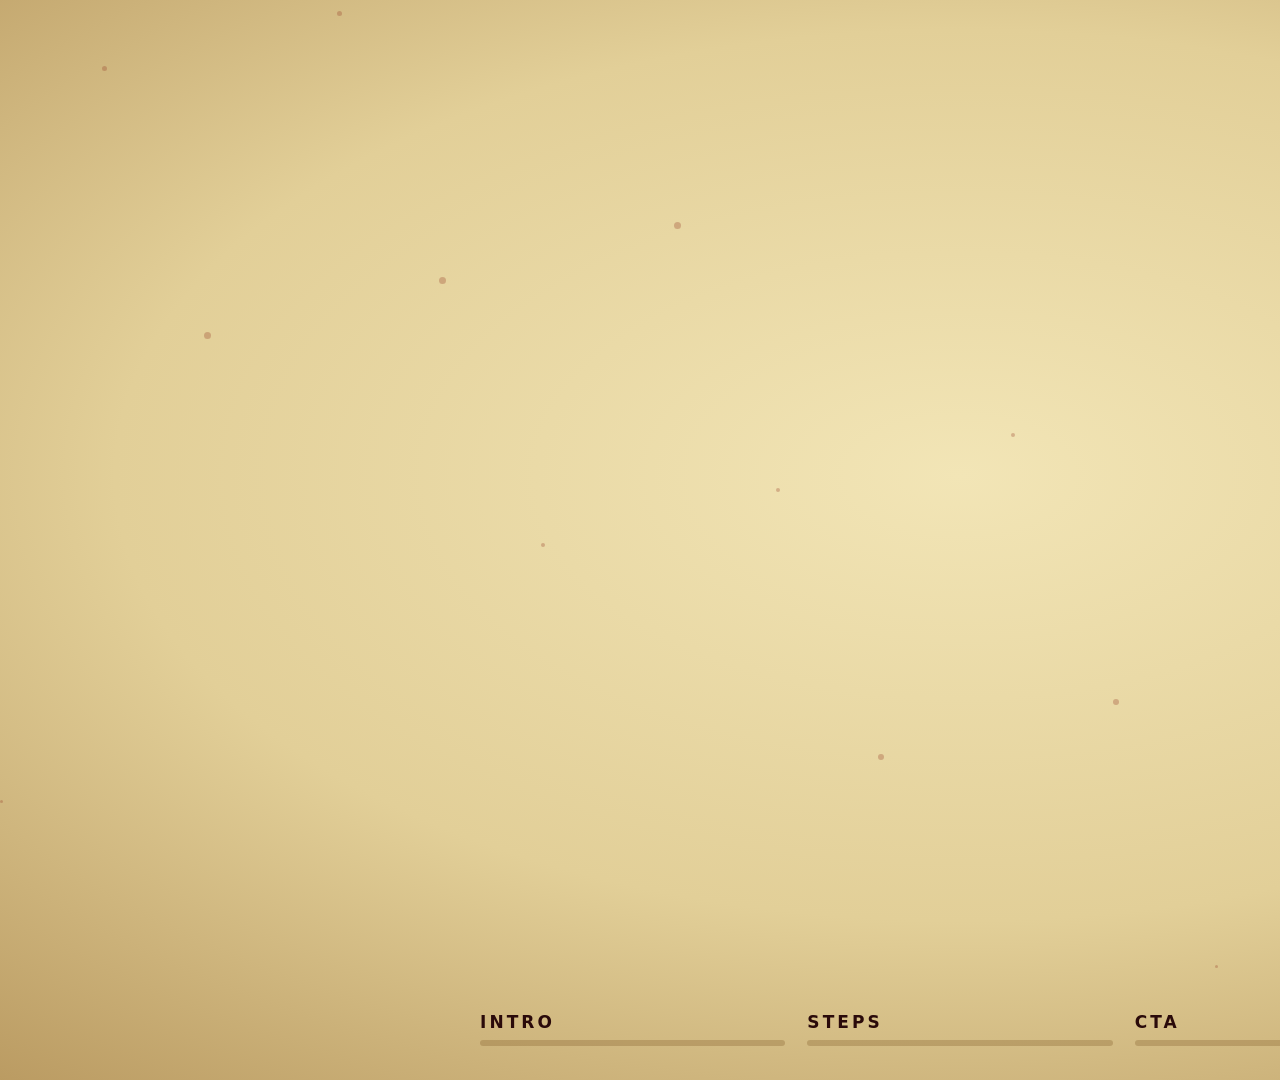
<file: app/src/main/assets/sample.html>
<!DOCTYPE html>
<html lang="en">
<head>
<meta charset="UTF-8" />
<meta name="viewport" content="width=1920, height=1080, initial-scale=1.0" />
<title>raw_edit // Kinetic Cream &amp; Crimson Reference Sample</title>
<style>
/* DESIGN TOKENS - measured by eye + pixel sampling from the two reference videos (stage = 1920x1080) */
:root{
  --crimson:#9A0B12; --crimson-deep:#6E0509; --crimson-bg-hi:#A80E15; --crimson-bg-lo:#4A0307;
  --cream-hi:#F2E5B6; --cream-mid:#E2CF98; --cream-lo:#B8985F;
  --card:#F4ECD8; --card-edge:#D9CBA3; --ink:#2A0A0A; --ink-soft:#4A1A16;
  --ghost-on-red:rgba(255,226,200,.13); --ghost-on-cream:rgba(154,11,18,.07);
  --font:"Poppins","Inter","Arial Black",system-ui,sans-serif;
  --fs-xl:230px; --fs-l:150px; --fs-m:100px; --fs-kicker:50px; --fs-sub:70px; --fs-pill:34px; --fs-prog:17px;
  --shadow-cream-text:0 9px 0 rgba(120,80,20,.28);
  --shadow-red-text:0 8px 22px rgba(0,0,0,.38);
  --shadow-card:0 40px 70px -20px rgba(80,40,10,.45), 0 6px 14px rgba(80,40,10,.18);
  --radius-card:64px; --radius-pill:999px;
}
html,body{margin:0;background:#000}
#stage{position:relative;width:1920px;height:1080px;overflow:hidden;font-family:var(--font);transform-origin:0 0}
.scene{position:absolute;inset:0;display:none}
.scene.cream{background:radial-gradient(ellipse 80% 75% at 50% 44%,var(--cream-hi) 0%,var(--cream-mid) 55%,var(--cream-lo) 100%)}
.scene.red{background:radial-gradient(ellipse 80% 75% at 50% 40%,var(--crimson-bg-hi) 0%,#8A0911 58%,var(--crimson-bg-lo) 100%)}
.el{position:absolute;white-space:nowrap;will-change:transform,opacity}
.ghost{position:absolute;left:50%;top:50%;font-weight:900;font-size:640px;line-height:1;letter-spacing:-.02em;white-space:nowrap;transform:translate(-50%,-50%)}
.red .ghost{color:var(--ghost-on-red)} .cream .ghost{color:var(--ghost-on-cream)}
.kicker{font-weight:800;font-size:var(--fs-kicker);text-transform:uppercase;letter-spacing:.02em}
.cream .kicker{color:var(--ink)} .red .kicker{color:var(--cream-hi)}
.kicker.small{font-size:34px;letter-spacing:.22em;font-weight:700}
.headline{font-weight:900;line-height:.92;letter-spacing:-.01em;text-transform:uppercase}
.headline .w{display:inline-block;margin-right:.22em;will-change:transform,opacity}
.headline.xl{font-size:var(--fs-xl)} .headline.l{font-size:var(--fs-l)} .headline.m{font-size:var(--fs-m)}
.cream .headline.crimson{color:var(--crimson);text-shadow:var(--shadow-cream-text)}
.cream .headline.ink{color:var(--ink);text-shadow:var(--shadow-cream-text)}
.red .headline{color:var(--cream-hi);text-shadow:var(--shadow-red-text)}
.headline.outline{color:transparent!important;-webkit-text-stroke:3px var(--cream-hi);text-shadow:none!important}
.sub{font-weight:800;font-size:var(--fs-sub);line-height:1;text-transform:uppercase}
.cream .sub{color:var(--ink)} .red .sub{color:var(--cream-hi)}
.pill{display:inline-flex;align-items:center;gap:14px;padding:16px 34px;border-radius:var(--radius-pill);font-weight:800;font-size:var(--fs-pill);text-transform:uppercase;letter-spacing:.04em;box-shadow:0 10px 18px rgba(60,20,10,.30)}
.pill.dark{background:var(--ink);color:var(--cream-hi)}
.pill.light{background:#F6EDD2;color:var(--crimson-deep);box-shadow:0 8px 16px rgba(80,40,10,.22)}
.pill.red{background:var(--crimson);color:var(--cream-hi)}
.chips{display:flex;flex-wrap:wrap;gap:16px;white-space:normal}
.chips .pill{font-size:30px;padding:13px 28px}
.card{position:absolute;background:linear-gradient(160deg,#F8F1DC 0%,var(--card) 55%,var(--card-edge) 100%);border-radius:var(--radius-card);box-shadow:var(--shadow-card);display:flex;flex-direction:column;align-items:center;justify-content:center;gap:22px}
.card svg{width:52%;height:auto}
.card .label{font-weight:900;font-size:34px;color:var(--ink);text-transform:uppercase}
.card .num{font-weight:800;font-size:22px;background:var(--ink);color:var(--cream-hi);border-radius:999px;padding:4px 16px}
.card.redcard{background:linear-gradient(160deg,#C4161E,var(--crimson))}
.brackets{position:absolute;pointer-events:none}
.brackets i{position:absolute;width:56px;height:56px;border:0 solid var(--crimson)}
.brackets i:nth-child(1){left:0;top:0;border-width:7px 0 0 7px}.brackets i:nth-child(2){right:0;top:0;border-width:7px 7px 0 0}
.brackets i:nth-child(3){left:0;bottom:0;border-width:0 0 7px 7px}.brackets i:nth-child(4){right:0;bottom:0;border-width:0 7px 7px 0}
.phone{position:absolute;border-radius:70px;background:#101010;padding:14px;box-shadow:0 50px 80px -20px rgba(40,10,5,.55),0 0 0 3px #2a2a2a}
.phone .screen{width:100%;height:100%;border-radius:58px;background:#1b1b1f center/cover no-repeat;overflow:hidden;position:relative}
.phone .screen.ph{background:repeating-linear-gradient(0deg,#26262c 0 46px,#1b1b1f 46px 70px)}
.btn{display:inline-flex;align-items:center;gap:18px;padding:26px 48px;border-radius:26px;background:#F8F1DC;color:var(--crimson-deep);font-weight:800;font-size:38px;box-shadow:0 14px 26px rgba(40,5,5,.35)}
.btn.dark{background:var(--ink);color:var(--cream-hi);border-radius:var(--radius-pill)}
.btn svg{width:42px;height:42px;fill:currentColor}
.comment{display:flex;align-items:center;gap:20px;width:900px;padding:18px 20px 18px 28px;border-radius:var(--radius-pill);background:#FBF4DF;box-shadow:0 16px 30px rgba(40,5,5,.35);font-weight:700;font-size:44px;color:var(--ink)}
.comment .av{width:64px;height:64px;border-radius:50%;background:var(--crimson)}
.comment .txt{flex:1} .comment .post{background:var(--crimson);color:#fff;border-radius:var(--radius-pill);padding:12px 34px;font-size:34px;font-weight:800}
.strike{position:relative;display:inline-block}.strike b{position:absolute;left:-2%;top:52%;height:14px;background:var(--ink);border-radius:8px;width:0}
.round{border-radius:50%;display:flex;align-items:center;justify-content:center;box-shadow:var(--shadow-card);background:#F6EDD2}
.round svg{width:56%;height:56%}
.dust{position:absolute;border-radius:50%;background:rgba(150,60,40,.30)}
.progress{position:absolute;left:50%;bottom:34px;transform:translateX(-50%);display:flex;gap:22px;width:960px}
.progress .seg{flex:1}.progress .lab{font-weight:700;font-size:var(--fs-prog);letter-spacing:.18em;text-transform:uppercase;margin-bottom:8px}
.progress .bar{height:6px;border-radius:4px}
.on-cream .lab{color:var(--ink)}.on-cream .bar{background:rgba(120,80,30,.28)}.on-cream .fill{background:var(--crimson)}
.on-red .lab{color:var(--cream-hi)}.on-red .bar{background:rgba(255,226,200,.28)}.on-red .fill{background:var(--cream-hi)}
.fill{height:100%;width:0;border-radius:4px}

</style>
</head>
<body>
  <div id="stage"></div>
  <script>
/* EXAMPLE PROJECT: rebuild of reference video 2 ("Script ka formula"), ~49 s. Replace text/timings for your own topic.
   Every scene: bg cream|red, start/end (s, from your voiceover), els = elements with `at` (s after scene start).
   Coordinates are px on the 1920x1080 stage. Text column x=150; object column x=1190..1750.  */
window.PROJECT={duration:49.1,
progress:[{label:'INTRO',from:0,to:14.4},{label:'STEPS',from:14.4,to:37.2},{label:'CTA',from:37.2,to:49.1}],
scenes:[
{bg:'cream',start:0,end:2.4,els:[
 {t:'kicker',text:'Kya?',small:true,x:150,y:150,at:0},
 {t:'headline',text:'Script',size:'xl',x:150,y:200,at:.1},
 {t:'card',icon:'doc',red:true,x:1190,y:150,at:.2,brackets:true,w:560,h:700},
 {t:'round',icon:'q',x:1660,y:760,w:150,at:.6}]},
{bg:'red',start:2.4,end:7.2,els:[
 {t:'ghost',text:'FORMULA'},
 {t:'headline',text:'Dekho,',size:'l',x:150,y:120,at:.1},
 {t:'kicker',text:'Main batata hoon',x:150,y:290,at:.5,small:false},
 {t:'card',icon:'bulb',x:1330,y:120,w:300,h:300,at:.3,brackets:true},
 {t:'kicker',text:'Is formula ko',x:150,y:560,at:1.9},
 {t:'headline',text:'Formula',size:'xl',x:150,y:620,at:2.1}]},
{bg:'cream',start:7.2,end:14.4,els:[
 {t:'kicker',text:'Script ka formula',small:true,anchor:'c',x:960,y:90,at:0},
 {t:'row',y:330,at:.4,stagger:1.2,cw:250,ch:340,gap:100,items:[{icon:'cursor',label:'Hook'},{icon:'q',label:'Problem'},{icon:'bulb',label:'Solution'},{icon:'check',label:'Result'},{icon:'cursor',label:'CTA'}]}]},
{bg:'red',start:14.4,end:17.2,els:[
 {t:'ghost',text:'BAS'},
 {t:'headline',text:'Bas!',size:'xl',x:150,y:300,at:.05},
 {t:'kicker',text:'Itna sab sunkar',x:150,y:560,at:.5,small:false},
 {t:'headline',text:'Ghabrana mat',size:'m',x:150,y:620,at:.7,stagger:.18},
 {t:'round',icon:'smile',x:1560,y:150,w:230,at:.4}]},
{bg:'cream',start:17.2,end:24.5,els:[
 {t:'pill',text:'Step 01',x:150,y:130,at:0,tone:'dark'},
 {t:'kicker',text:'Sabse pehle',x:150,y:260,at:.3},
 {t:'headline',text:'Hook',size:'xl',x:150,y:330,at:.5},
 {t:'sub',text:'2-3 seconds',x:150,y:590,at:1.2},
 {t:'chips',items:['Audience ruk jaaye'],active:0,x:150,y:720,at:2.6},
 {t:'card',timer:{from:0,to:3,secs:4.5},x:1190,y:150,w:560,h:760,at:.2,brackets:true}]},
{bg:'cream',start:24.5,end:27.0,els:[
 {t:'pill',text:'Step 02',x:150,y:130,at:0},
 {t:'kicker',text:'Phir',x:150,y:260,at:.2},
 {t:'headline',text:'Problem',size:'l',x:150,y:330,at:.4},
 {t:'card',icon:'q',red:false,x:1190,y:150,w:560,h:760,at:.1,brackets:true}]},
{bg:'cream',start:27.0,end:34.5,els:[
 {t:'pill',text:'Step 03',x:150,y:130,at:0},
 {t:'kicker',text:'Uske baad',x:150,y:260,at:.2},
 {t:'headline',text:'Solution',size:'l',x:150,y:330,at:2.4},
 {t:'sub',text:'Problem fix',x:150,y:520,at:3.0},
 {t:'chips',items:['Problem','Fix'],active:1,x:150,y:650,at:3.6},
 {t:'card',icon:'bulb',x:1190,y:150,w:560,h:760,at:.1,brackets:true}]},
{bg:'cream',start:34.5,end:37.2,els:[
 {t:'pill',text:'Step 04',x:150,y:130,at:0},
 {t:'kicker',text:'Aur bas',x:150,y:260,at:.2},
 {t:'headline',text:'Result',size:'l',x:150,y:330,at:.4},
 {t:'card',icon:'check',x:1190,y:150,w:560,h:760,at:.1,brackets:true}]},
{bg:'red',start:37.2,end:44.0,els:[
 {t:'ghost',text:'CTA'},
 {t:'kicker',text:'Aakhiri aur sabse zyada',small:true,anchor:'c',x:960,y:180,at:0},
 {t:'headline',text:'Important',size:'m',anchor:'c',x:960,y:250,at:1.2},
 {t:'headline',text:'CTA',size:'xl',anchor:'c',x:960,y:380,at:1.6},
 {t:'buttons',x:610,y:760,at:3.6,items:[{icon:'follow',label:'Follow'},{icon:'share',label:'Share'}]}]},
{bg:'cream',start:44.0,end:49.1,els:[
 {t:'pill',text:'Bas ho gaya,',anchor:'c',x:960,y:190,at:0},
 {t:'kicker',text:'Ab tum bhi',anchor:'c',x:960,y:300,at:1.4},
 {t:'headline',text:'Follow',size:'xl',anchor:'c',x:960,y:360,at:1.6},
 {t:'sub',text:'Kar lo!',anchor:'c',x:960,y:620,at:2.1},
 {t:'buttons',x:700,y:790,at:2.6,items:[{icon:'check',label:'Following',dark:true}]},
 {t:'round',icon:'bell',x:1240,y:775,w:110,at:3.0}]}
]};

  </script>
  <script>
/* Deterministic scene engine: window.seek(t) draws the exact frame for time t (seconds). No CSS transitions, so every
   frame can be captured in any order. Stage is 1920x1080. Scenes come from window.PROJECT (see template/scenes.example.js). */
(function(){
const P=window.PROJECT, stage=document.getElementById('stage');
const clamp=(x,a=0,b=1)=>Math.min(b,Math.max(a,x));
const easeOut=p=>1-Math.pow(1-p,3);
const back=p=>{const c=1.7;return 1+(c+1)*Math.pow(p-1,3)+c*Math.pow(p-1,2)};
const S=(d)=>`<svg viewBox="0 0 24 24" fill="currentColor">${d}</svg>`;
const ICON={
 bulb:S('<path d="M12 2a7 7 0 0 0-4 12.7V17a1 1 0 0 0 1 1h6a1 1 0 0 0 1-1v-2.3A7 7 0 0 0 12 2zm-2 18h4v1a1 1 0 0 1-1 1h-2a1 1 0 0 1-1-1z"/>'),
 doc:S('<path d="M6 2h8l5 5v13a2 2 0 0 1-2 2H6a2 2 0 0 1-2-2V4a2 2 0 0 1 2-2zm7 1.5V8h4.5zM8 12h8v1.6H8zm0 3.5h8V17H8z"/>'),
 q:S('<path d="M12 2a10 10 0 1 0 0 20 10 10 0 0 0 0-20zm-1 15v-2h2v2zm3.1-6.2c-.6.6-1.1 1-1.1 2.2h-2c0-1.8.8-2.5 1.5-3.1.5-.4.8-.7.8-1.2 0-.7-.6-1.2-1.3-1.2s-1.3.5-1.4 1.3l-2-.2C8.8 7.4 10.1 6 12 6c1.8 0 3.2 1.1 3.2 2.7 0 1.1-.6 1.7-1.1 2.1z"/>'),
 check:S('<path d="M12 2a10 10 0 1 0 0 20 10 10 0 0 0 0-20zm-1.5 14.5L6 12l1.4-1.4 3.1 3.1 6.1-6.1L18 9z"/>'),
 cursor:S('<path d="M12 2a10 10 0 1 0 0 20 10 10 0 0 0 0-20zm-3 5l9 4-3.6 1.4L13 16z"/>'),
 smile:S('<path d="M12 2a10 10 0 1 0 0 20 10 10 0 0 0 0-20zM8.5 9a1.3 1.3 0 1 1 0 2.6 1.3 1.3 0 0 1 0-2.6zm7 0a1.3 1.3 0 1 1 0 2.6 1.3 1.3 0 0 1 0-2.6zM12 18c-2.3 0-4-1.4-4.6-3h9.2c-.6 1.6-2.3 3-4.6 3z"/>'),
 x:S('<path d="M12 2a10 10 0 1 0 0 20 10 10 0 0 0 0-20zm4.2 12.8l-1.4 1.4-2.8-2.8-2.8 2.8-1.4-1.4 2.8-2.8-2.8-2.8 1.4-1.4 2.8 2.8 2.8-2.8 1.4 1.4-2.8 2.8z"/>'),
 bell:S('<path d="M12 22a2.2 2.2 0 0 0 2.2-2.2H9.8A2.2 2.2 0 0 0 12 22zm6-6V11a6 6 0 0 0-4.5-5.8V4.5a1.5 1.5 0 0 0-3 0v.7A6 6 0 0 0 6 11v5l-2 2v1h16v-1z"/>'),
 follow:S('<path d="M10 12a4 4 0 1 0 0-8 4 4 0 0 0 0 8zm0 2c-3.3 0-8 1.7-8 5v1h12v-1c0-1.3.5-2.4 1.3-3.2C14.2 14.7 12 14 10 14zm9-5V6h-2v3h-3v2h3v3h2v-3h3V9z"/>'),
 share:S('<path d="M12 2l5 5-1.4 1.4L13 5.8V15h-2V5.8L8.4 8.4 7 7zM5 11h3v2H5v7h14v-7h-3v-2h3a2 2 0 0 1 2 2v7a2 2 0 0 1-2 2H5a2 2 0 0 1-2-2v-7a2 2 0 0 1 2-2z"/>'),
 mic:S('<path d="M12 14a3 3 0 0 0 3-3V5a3 3 0 0 0-6 0v6a3 3 0 0 0 3 3zm5-3a5 5 0 0 1-10 0H5a7 7 0 0 0 6 6.9V21h2v-3.1A7 7 0 0 0 19 11z"/>'),
 play:S('<path d="M12 2a10 10 0 1 0 0 20 10 10 0 0 0 0-20zm-2 14V8l6 4z"/>'),
 rocket:S('<path d="M12 2c3 2 5 5.5 5 9.5L15 14h-6l-2-2.5C7 7.5 9 4 12 2zm0 5a1.6 1.6 0 1 0 0 3.2A1.6 1.6 0 0 0 12 7zM8 15h8l1 4-3-1-2 3-2-3-3 1z"/>')
 };
const el=(cls,html,css)=>{const n=document.createElement('div');n.className=cls;if(html!=null)n.innerHTML=html;if(css)Object.assign(n.style,css);return n};
const pos=(n,o)=>{n.style.left=(o.x||0)+'px';n.style.top=(o.y||0)+'px';if(o.w)n.style.width=o.w+'px';if(o.h)n.style.height=o.h+'px';
  n._base=o.anchor==='c'?'translateX(-50%)':''; if(o.anchor==='c')n.style.textAlign='center';};
const ico=k=>ICON[k]||'';
const build={
 ghost:(o,sc)=>{const n=el('ghost',o.text);sc.node.appendChild(n);sc.ghost=n;return[]},
 kicker:(o)=>{const n=el('el kicker'+(o.small?' small':''),o.text);pos(n,o);return[{n,at:o.at,dur:.3,anim:o.anim||'rise'}]},
 sub:(o)=>{const n=el('el sub',o.text);pos(n,o);return[{n,at:o.at,dur:.3,anim:o.anim||'rise'}]},
 pill:(o)=>{const n=el('el pill '+(o.tone||'dark'),(o.icon?ico(o.icon):'')+o.text);if(o.icon)n.querySelector('svg').style.cssText='width:30px;height:30px';pos(n,o);return[{n,at:o.at,dur:.3,anim:o.anim||'pop'}]},
 headline:(o)=>{const n=el('el headline '+(o.size||'l')+' '+(o.color||'crimson')+(o.outline?' outline':''));pos(n,o);
   const items=[];String(o.text).split(' ').forEach((w,i)=>{const s=el('w',w);n.appendChild(s);items.push({n:s,at:o.at+i*(o.stagger??.14),dur:.28,anim:o.anim||'pop',base:''})});
   if(o.strike){n.innerHTML='';const s=el('strike',o.text);const b=document.createElement('b');s.appendChild(b);n.appendChild(s);
     items.length=0;items.push({n:s,at:o.at,dur:.3,anim:'pop',base:''},{n:b,at:o.strike,dur:.35,anim:'wipe',base:''});}
   n._skipItem=true;return[{n,at:0,dur:.01,anim:'none'},...items]},
 chips:(o)=>{const n=el('el chips');pos(n,o);const items=[];(o.items||[]).forEach((t,i)=>{const p=el('pill '+(o.active===i?'red':'light'),t);n.appendChild(p);items.push({n:p,at:o.at+i*.12,dur:.28,anim:'pop',base:''})});return[{n,at:0,dur:.01,anim:'none'},...items]},
 card:(o,sc)=>{const w=o.w||560,h=o.h||780;const n=el('card'+(o.red?' redcard':''),(o.num?`<div class="num">${o.num}</div>`:'')+(o.timer?'<div class="tm"></div>':ico(o.icon))+(o.label?`<div class="label">${o.label}</div>`:''));
   n.style.color=o.red?'#fff':'var(--crimson)';pos(n,{x:o.x,y:o.y,w,h,anchor:o.anchor});const it=[{n,at:o.at,dur:.4,anim:o.anim||'pop'}];
   if(o.brackets){const b=el('brackets','<i></i><i></i><i></i><i></i>');pos(b,{x:(o.x||0)-34,y:(o.y||0)-34,w:w+68,h:h+68});b.style.position='absolute';b._base='';it.push({n:b,at:o.at+.1,dur:.3,anim:'fade',base:''});sc._extra.push(b)}
   if(o.timer){const t=n.querySelector('.tm');const to=o.timer.to||3,from=o.timer.from||0,secs=o.timer.secs||(to-from);
     t.style.cssText='position:relative;width:70%;aspect-ratio:1;display:flex;align-items:center;justify-content:center;font-weight:900;font-size:96px;color:var(--ink)';
     t.innerHTML='<svg viewBox="0 0 100 100" style="position:absolute;inset:0;width:100%;height:100%"><circle cx="50" cy="50" r="44" fill="none" stroke="#D9C79A" stroke-width="8"/><circle class="arc" cx="50" cy="50" r="44" fill="none" stroke="#9A0B12" stroke-width="8" stroke-linecap="round" transform="rotate(-90 50 50)" stroke-dasharray="276.5" stroke-dashoffset="276.5"/></svg><span class="v">0:00</span>';
     n._upd=(lt)=>{const k=clamp((lt-o.at)/secs);t.querySelector('.arc').setAttribute('stroke-dashoffset',276.5*(1-k));t.querySelector('.v').textContent='0:0'+Math.min(to,Math.floor(from+k*(to-from+.999)))}}
   return it},
 row:(o)=>{const items=[];const cw=o.cw||250,ch=o.ch||330,gap=o.gap||90;const total=o.items.length*cw+(o.items.length-1)*gap;let x=o.x??(1920-total)/2;
   o.items.forEach((c,i)=>{const n=el('card',`<div class="num">${String(i+1).padStart(2,'0')}</div><div class="round" style="width:96px;height:96px;background:var(--crimson);color:#fff;box-shadow:none">${ico(c.icon)}</div><div class="label" style="font-size:30px">${c.label}</div>`);
     pos(n,{x,y:o.y,w:cw,h:ch});n.style.color='#fff';n.style.borderRadius='38px';items.push({n,at:o.at+i*(o.stagger||.7),dur:.4,anim:'pop',base:''});
     if(i<o.items.length-1){const p=el('el','+',{left:(x+cw+gap/2)+'px',top:(o.y+ch/2-40)+'px',fontSize:'72px',fontWeight:900,color:'var(--crimson)',transform:'translateX(-50%)'});p._base='translateX(-50%)';items.push({n:p,at:o.at+i*(o.stagger||.7)+.35,dur:.25,anim:'pop'})}
     x+=cw+gap});return items},
 phone:(o)=>{const n=el('phone','<div class="screen'+(o.img?'':' ph')+'"></div>');pos(n,{x:o.x,y:o.y,w:o.w||420,h:o.h||850,anchor:o.anchor});
   if(o.img)n.firstChild.style.backgroundImage=`url("${o.img}")`;return[{n,at:o.at,dur:.45,anim:o.anim||'rise'}]},
 buttons:(o)=>{const wrap=el('el');pos(wrap,o);wrap.style.display='flex';wrap.style.gap='28px';const items=[{n:wrap,at:0,dur:.01,anim:'none'}];
   o.items.forEach((b,i)=>{const n=el('btn'+(b.dark?' dark':''),ico(b.icon)+b.label);wrap.appendChild(n);items.push({n,at:o.at+i*.25,dur:.3,anim:'pop',base:''})});return items},
 comment:(o)=>{const n=el('el comment','<div class="av"></div><div class="txt"></div><div class="post">POST</div>');pos(n,o);const txt=n.querySelector('.txt');
   n._upd=(lt)=>{const c=Math.floor(clamp((lt-o.at-.3)/(o.typeSecs||.8))*o.text.length);txt.textContent=o.text.slice(0,c)+(c<o.text.length||Math.floor(lt*2)%2?'|':'')};
   return[{n,at:o.at,dur:.3,anim:'rise'}]},
 round:(o)=>{const w=o.w||150;const n=el('el round',ico(o.icon));n.style.width=n.style.height=w+'px';n.style.color=o.color||'var(--crimson)';pos(n,{x:o.x,y:o.y,anchor:o.anchor});return[{n,at:o.at,dur:.35,anim:o.anim||'pop'}]}
};
// ---- build scenes
P.scenes.forEach(s=>{s.node=el('scene '+s.bg);s.items=[];s._extra=[];stage.appendChild(s.node);
  (s.els||[]).forEach(o=>{const its=build[o.t](o,s);its.forEach(it=>{if(it.n.parentNode!==undefined&&!it.n.parentNode)s.node.appendChild(it.n);it.base=it.base??it.n._base??'';s.items.push(it);if(it.n._upd)s.items.push({upd:it.n._upd})});});
  // attach only top-level nodes (children already inside parents)
  s.items.forEach(it=>{if(it.n&&!it.n.parentNode)s.node.appendChild(it.n)});s._extra.forEach(b=>s.node.appendChild(b));});
// dust
const dust=[];for(let i=0;i<16;i++){const d=el('dust');const r=3+((i*7)%5);d.style.width=d.style.height=r+'px';d._x=(i*337)%1920;d._y=(i*211)%1000;d._s=4+(i%5)*2;stage.appendChild(d);dust.push(d)}
// progress
const prog=el('progress');(P.progress||[]).forEach(g=>{const sg=el('seg',`<div class="lab">${g.label}</div><div class="bar"><div class="fill"></div></div>`);prog.appendChild(sg);g.fill=sg.querySelector('.fill')});stage.appendChild(prog);
function applyAnim(it,p){const n=it.n,b=it.base||'';let o=1,tf='';
  switch(it.anim){case'pop':o=clamp(p*4);tf=`scale(${.55+.45*back(p)})`;break;case'rise':o=easeOut(p);tf=`translateY(${(1-easeOut(p))*46}px)`;break;
   case'slide':o=easeOut(p);tf=`translateX(${(1-easeOut(p))*-90}px)`;break;case'fade':o=easeOut(p);break;case'none':o=1;break;
   case'wipe':n.style.width=(easeOut(p)*104)+'%';o=p>0?1:0;break;}
  n.style.opacity=o;n.style.transform=(b+' '+tf).trim();}
window.seek=function(t){
  let cur=null;P.scenes.forEach(s=>{const on=t>=s.start&&t<s.end;s.node.style.display=on?'block':'none';if(!on)return;cur=s;const lt=t-s.start;
    if(s.ghost)s.ghost.style.transform=`translate(-50%,-50%) scale(${1+.06*lt/(s.end-s.start)})`;
    s.items.forEach(it=>{if(it.upd)it.upd(lt);else applyAnim(it,clamp((lt-it.at)/it.dur))})});
  dust.forEach(d=>{d.style.left=d._x+'px';d.style.top=((d._y-t*d._s+1080*10)%1000)+'px';d.style.display=cur&&cur.bg==='cream'?'block':'none'});
  const cls=cur&&cur.bg==='red'?'on-red':'on-cream';prog.className='progress '+cls;
  (P.progress||[]).forEach(g=>g.fill.style.width=(clamp((t-g.from)/(g.to-g.from))*100)+'%');
};
window.PROJECT_DURATION=P.duration;seek(0);
})();

  </script>
  <script>
    window.RAW = {
      duration: window.PROJECT ? window.PROJECT.duration : 49.1,
      fps: 30,
      width: 1920,
      height: 1080,
      seek: function(tSeconds) {
        if (typeof window.seek === 'function') {
          window.seek(Number(tSeconds) || 0);
        }
        return true;
      }
    };
    window.RAW.seek(0);
  </script>
</body>
</html>
</file>
